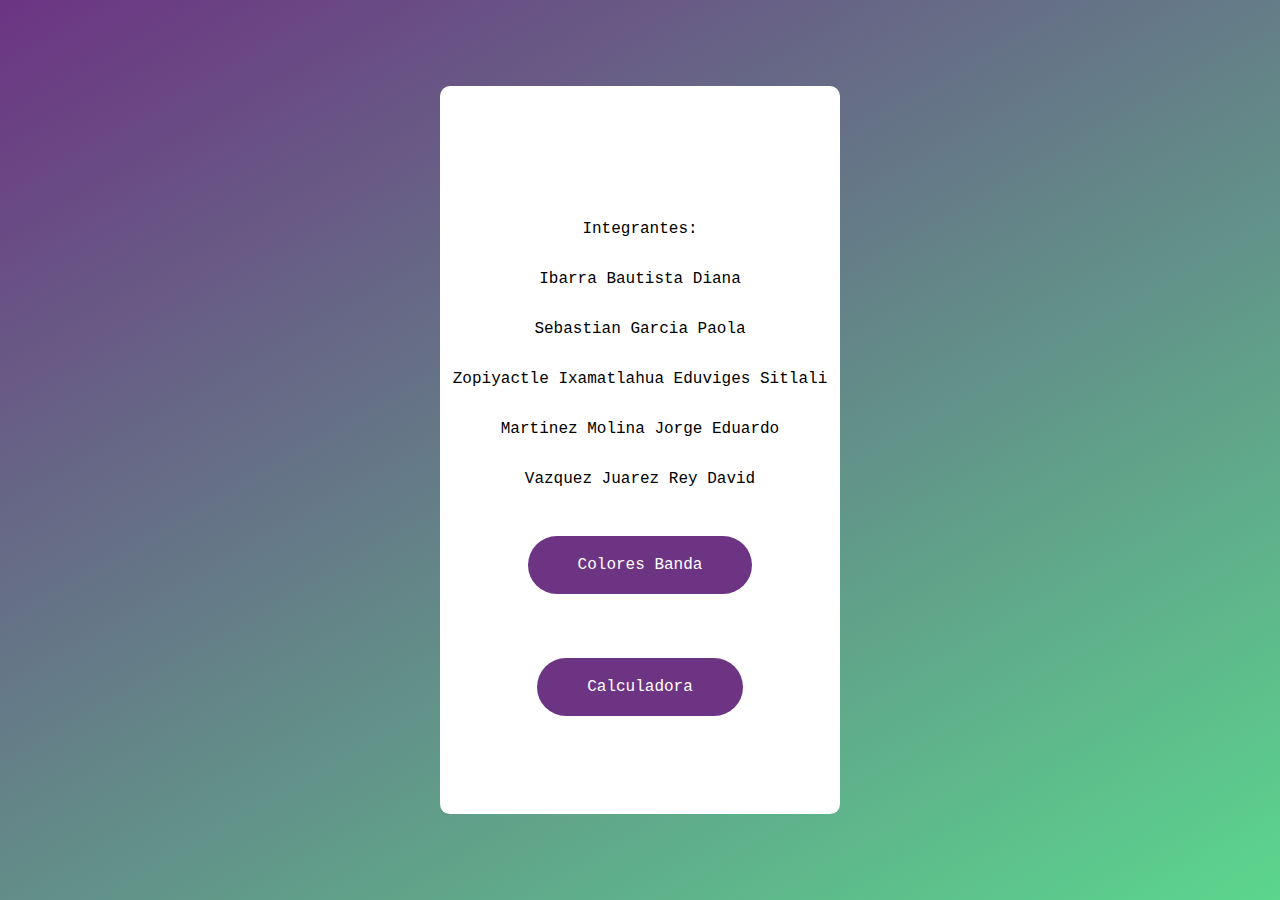
<file: index.html>
<!DOCTYPE html>
<html lang="es">
<head>
    <meta charset="UTF-8">
    <meta http-equiv="X-UA-Compatible" content="IE=edge">
    <meta name="viewport" content="width=device-width, initial-scale=1.0">
    <title>Inicio</title>
    <link rel="stylesheet" href="css/estiloindex.css">
</head>
<body>
    <div class="menu">
        <h1></h1>
        <div class="botones">
            <p>Integrantes: </p>
            <p>Ibarra Bautista Diana</p>                   
               <p>Sebastian Garcia Paola</p>                  
               <p>Zopiyactle Ixamatlahua Eduviges Sitlali</p>  
                <p>Martinez Molina Jorge Eduardo</p>           
                <p>Vazquez Juarez Rey David</p> 
            <a href="COLORES/index.html" class="btn btn-1">Colores Banda</a>
            <a href="Caluladora/caluladora.html" class="btn btn-2">Calculadora</a> 
 
        </div>
        
    </div> 

</body>
</html>
</file>
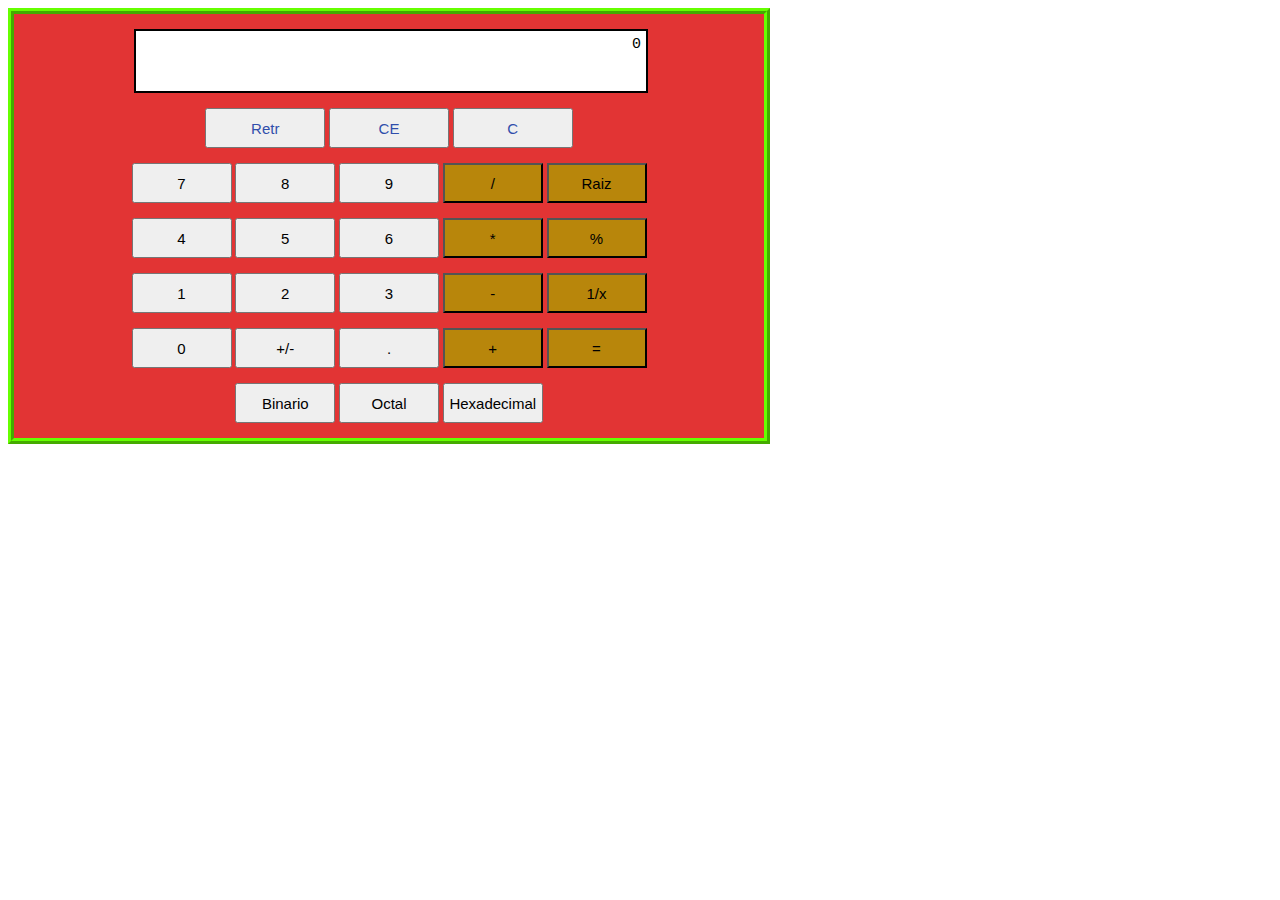
<file: Caluladora/caluladora.html>
<!DOCTYPE html>
<html>
<head>
<title>Calculadora</title>
<link rel="stylesheet" type="text/css" href="css/calcula.css" />
<script type="text/javascript" src="js/calcula.js"></script>
</head>
<body>
<div class="calculadora">
<form action="#" name="calculadora" id="calculadora">
<p id="textoPantalla">0</p>
<p>
<input type="button" class="largo" value="Retr" onclick="retro()"   />
<input type="button" class="largo" value="CE" onclick="borradoParcial()"  />
<input type="button" class="largo" value="C" onclick="limpiar()"  />
</p>
<p>
<input type="button" value="7" onclick="setValue('7')" />
<input type="button" value="8" onclick="setValue('8')" />
<input type="button" value="9" onclick="setValue('9')" />
<input class="es" type="button" value="/" onclick="operar('/')"  />
<input class="es" type="button" value="Raiz" onclick="raizc()" />
</p>
<p>
<input type="button" value="4" onclick="setValue('4')" />
<input type="button" value="5" onclick="setValue('5')" />
<input type="button" value="6" onclick="setValue('6')" />
<input class="es" type="button" value="*" onclick="operar('*')" />
<input class="es" type="button" value="%" onclick="porcent()" />
</p>
<p>
<input type="button" value="1" onclick="setValue('1')" />
<input type="button" value="2" onclick="setValue('2')" />
<input type="button" value="3" onclick="setValue('3')" />
<input class="es" type="button" value="-" onclick="operar('-')" />
<input class="es" type="button" value="1/x" onclick="inve()" />
</p>
<p>
<input type="button" value="0" onclick="setValue('0')" />
<input type="button" value="+/-" onclick="opuest()" />
<input type="button" value="." onclick="setValue('.')" />
<input class="es" type="button" value="+" onclick="operar('+')" />
<input class="es" type="button" value="=" onclick="calcular()" />
</p>
<p>
<input type="button" value="Binario" onclick="binario()">
<input type="button" value="Octal" onclick="octal()">
<input type="button" value="Hexadecimal" onclick="hexa()">
</p>
</form>
</div>
</body>
</html>
</file>
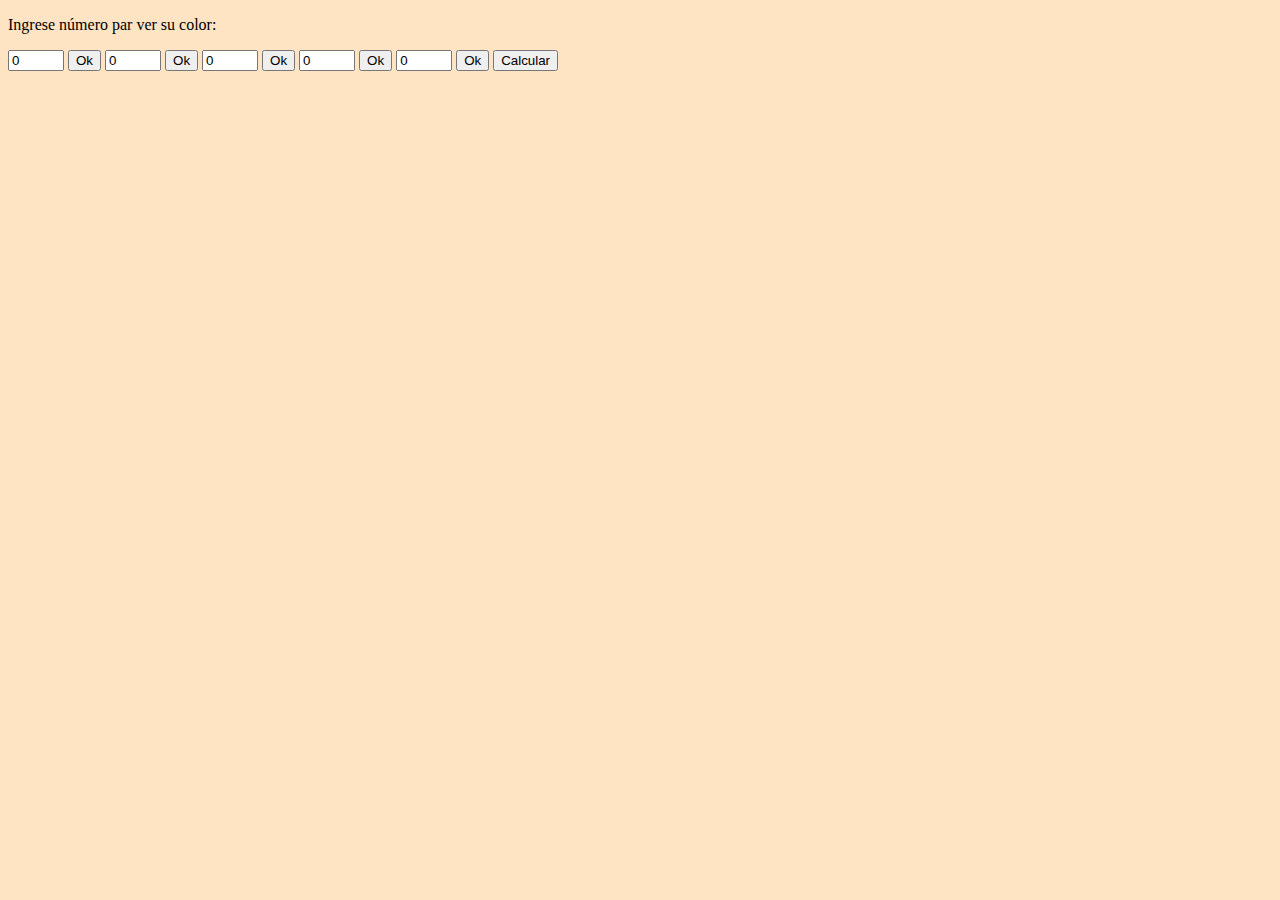
<file: COLORES/banda5.html>
<!DOCTYPE html>
<html>
  <head>
    <meta charset="utf-8">
    <title></title>
  </head>
  <body  style="background-color: bisque;">
    <p>Ingrese n&uacute;mero par ver su color:</p>
    <form class="" >
      <div id="interColores">
      <input type="number" name="numColor1" id=""  min="0" max="11"  maxlength="10" value="0"/>
      <input type="button" onClick="Colores(numColor1.value);" value="Ok"/>
      <input type="number" name="numColor2" id=""  min="0" max="11"  maxlength="10" value="0"/>
      <input type="button" onClick="Colores(numColor2.value);" value="Ok"/>
      <input type="number" name="numColor3" id=""  min="0" max="11"  maxlength="10" value="0"/>
      <input type="button" onClick="Colores(numColor3.value);" value="Ok"/>
      <input type="number" name="numColor4" id=""  min="0" max="11"  maxlength="10" value="0"/>
      <input type="button" onClick="Colores(numColor4.value);" value="Ok"/>
      <input type="number" name="numColor5" id=""  min="0" max="11"  maxlength="10" value="0"/>
      <input type="button" onClick="Colores(numColor5.value);" value="Ok"/>
      <input type="button" onClick="Calcular(numColor1.value,numColor2.value,numColor3.value,numColor4.value,numColor5.value);
      " value="Calcular"/>
    
    </div>
    </form>
    <script type="text/javascript" src="ColoresBanda.js"></script>

  </body>
  </html>
</file>
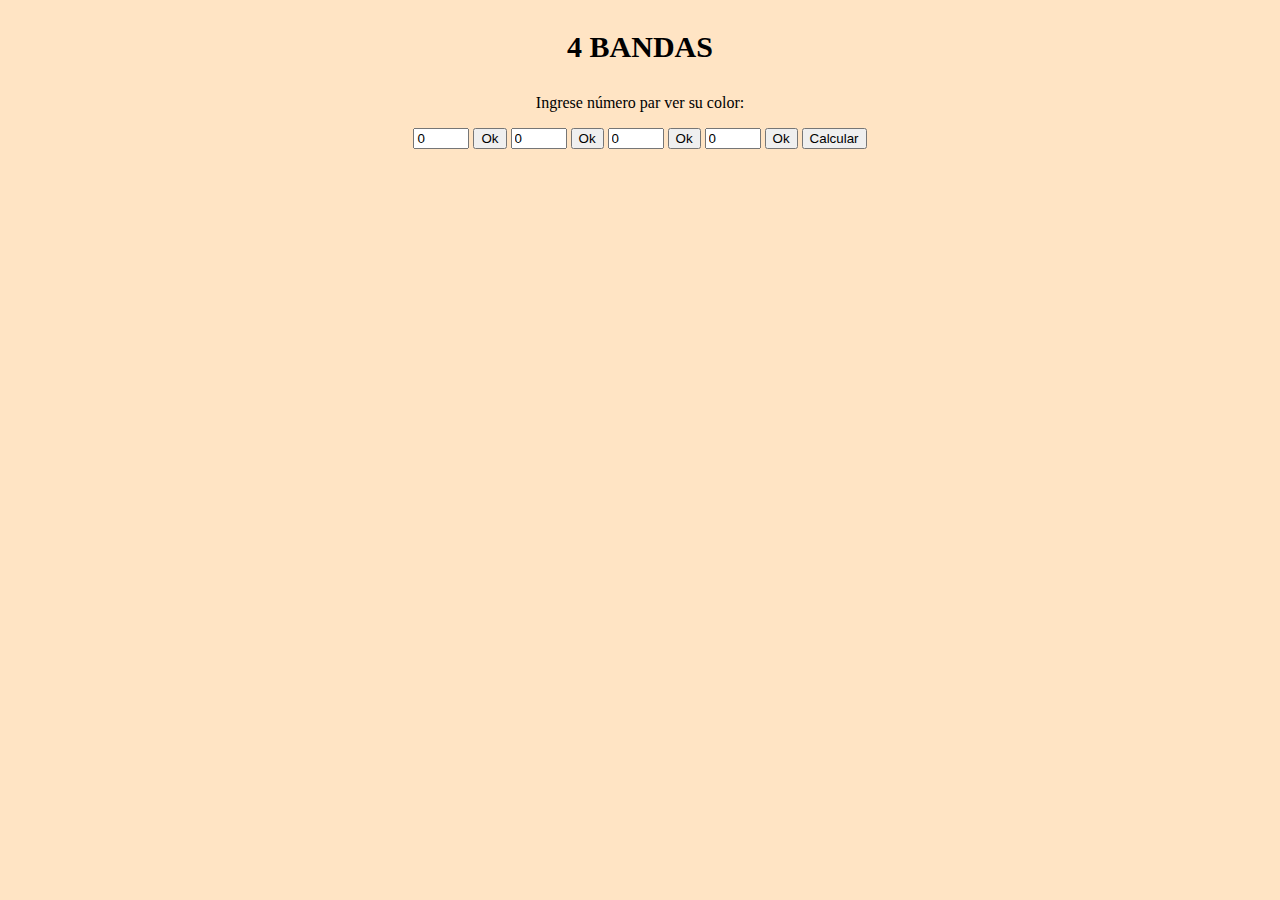
<file: COLORES/ColoresBanda.html>
<!DOCTYPE html>
<html>
  <head>
    <meta charset="utf-8">
    <title></title>
  </head><CENTER>
  <body style="background-color: bisque;">
    <b><P style="font-size: initial; font-size: 30px;">4 BANDAS</P></b>
    <p>Ingrese n&uacute;mero par ver su color:</p>
    <form class="" >
      <div id="interColores">
      <input type="number" name="numColor1" id=""  min="0" max="11"  maxlength="10" value="0"/>
      <input type="button" onClick="Colores(numColor1.value);" value="Ok"/>
      <input type="number" name="numColor2" id=""  min="0" max="11"  maxlength="10" value="0"/>
      <input type="button" onClick="Colores(numColor2.value);" value="Ok"/>
      <input type="number" name="numColor3" id=""  min="0" max="11"  maxlength="10" value="0"/>
      <input type="button" onClick="Colores(numColor3.value);" value="Ok"/>
      <input type="number" name="numColor4" id=""  min="0" max="11"  maxlength="10" value="0"/>
      <input type="button" onClick="Colores(numColor4.value);" value="Ok"/>
      <input type="button" onClick="Calcular(numColor1.value,numColor2.value,numColor3.value,numColor4.value);
      " value="Calcular"/>
    
    </div>
    </form>
    <script type="text/javascript" src="ColoresBanda.js"></script>

  </body></CENTER>
  </html>
</file>
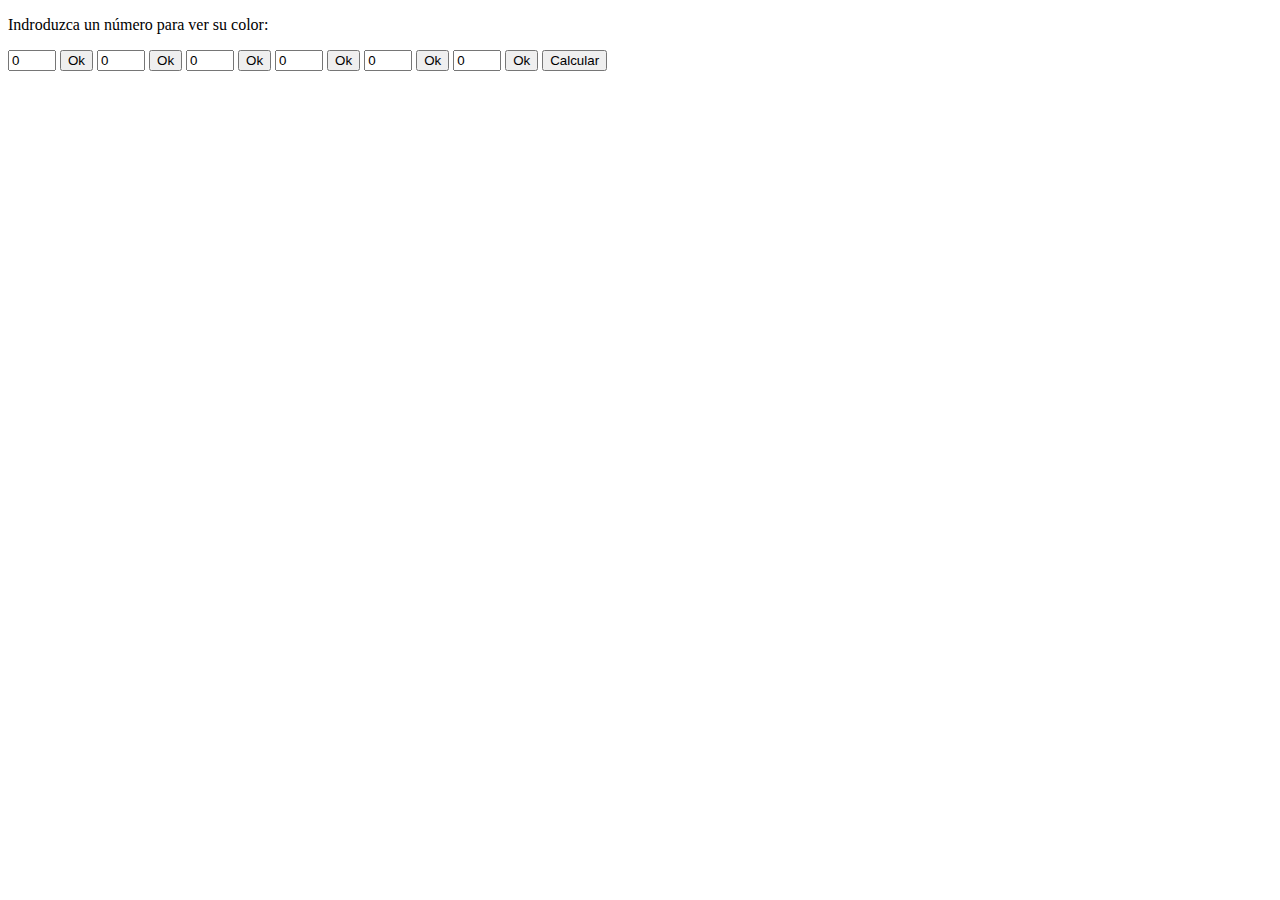
<file: COLORES/Colores bandas 6/ColoresBanda.html>
<!DOCTYPE html>
<html>
  <head>
    <meta charset="utf-8">
    <title></title>
  </head>
  <body>
    <p>Indroduzca un n&uacute;mero para ver su color:</p>
    <form class="" >
      <div id="interColores">
      <input type="number" name="numColor1" id=""  min="0" max="7"  maxlength="10" value="0"/>
      <input type="button" onClick="Colores(numColor1.value);" value="Ok"/>
      <input type="number" name="numColor2" id=""  min="0" max="7"  maxlength="10" value="0"/>
      <input type="button" onClick="Colores(numColor2.value);" value="Ok"/>
      <input type="number" name="numColor3" id=""  min="0" max="7"  maxlength="10" value="0"/>
      <input type="button" onClick="Colores(numColor3.value);" value="Ok"/>
      <input type="number" name="numColor4" id=""  min="0" max="7"  maxlength="10" value="0"/>
      <input type="button" onClick="Colores(numColor4.value);" value="Ok"/>
      <input type="number" name="numColor5" id=""  min="0" max="7"  maxlength="10" value="0"/>
      <input type="button" onClick="Colores(numColor5.value);" value="Ok"/>
      <input type="number" name="numColor6" id=""  min="0" max="7"  maxlength="10" value="0"/>
      <input type="button" onClick="Colores(numColor6.value);" value="Ok"/>
      <input type="button" onClick="Calcular(numColor1.value,numColor2.value,numColor3.value,numColor4.value,numColor5.value,numColor6.value);
      " value="Calcular"/>
    
    </div>
    </form>
    <script type="text/javascript" src="ColoresBanda.js"></script>

  </body>
  </html>
</file>
<file: css/estiloindex.css>
body {
    margin: 0;
    padding: 0;
    font-family: 'Courier New', Courier, monospace;
    background: linear-gradient(150deg, #6C3483, #5BD68D);
    height: 100vh;
}

.menu {
    position: absolute;
    top: 50%;
    left: 50%;
    transform: translate(-50%, -50%);
    width: 400px;
    background: white;
    border-radius: 10px;
}



.menu h1 {
    text-align: center;
    padding: 0 0 10px 0;
}


.botones {
    display: flex;
    flex-direction: column;
    justify-content: center;
    align-items: center;
    min-height: 75vh;
}

.btn {
    text-decoration: none;
    padding: 20px 50px;
    font-size: 1 rem;
    position: relative;
    margin: 32px;
}

.btn-1 {
    background: #6C3483;
    color: #ffffff;
    border-radius: 50px;
    transition: transform 0.3s ease;
}

.btn-2 {
    background: #6C3483;
    color: #ffffff;
    border-radius: 50px;
    transition: transform 0.3s ease;
}
</file>
<file: Caluladora/css/calcula.css>
/*aspectos generales: bordes y color de fondo de calculadora*/
.calculadora { border: 6px rgb(102, 255, 0) ridge; width: 750px;text-align: center;
               background-color: #e23434;  }

/*pantalla de visualización: bordes, posición, color de fondo, estilo letra.*/
#textoPantalla { width: 500px; height: 50px; border: 2px black solid; text-align: right;
                 position: relative; left: 30px;  padding: 5px 5px;
                 background-color: white; font-family: "courier new";
                 overflow: hidden;margin-left: 90px;}

/*botones normales: anchura y margen*/
.calculadora [type=button] { width: 100px; height: 40px; padding: 0;  }
/*botones especiales*/
.calculadora input.largo { color:#2f4eab; width: 120px; }

.es{
background-color: darkgoldenrod;
}
*{
    font-size: 15px;
}
</file>
